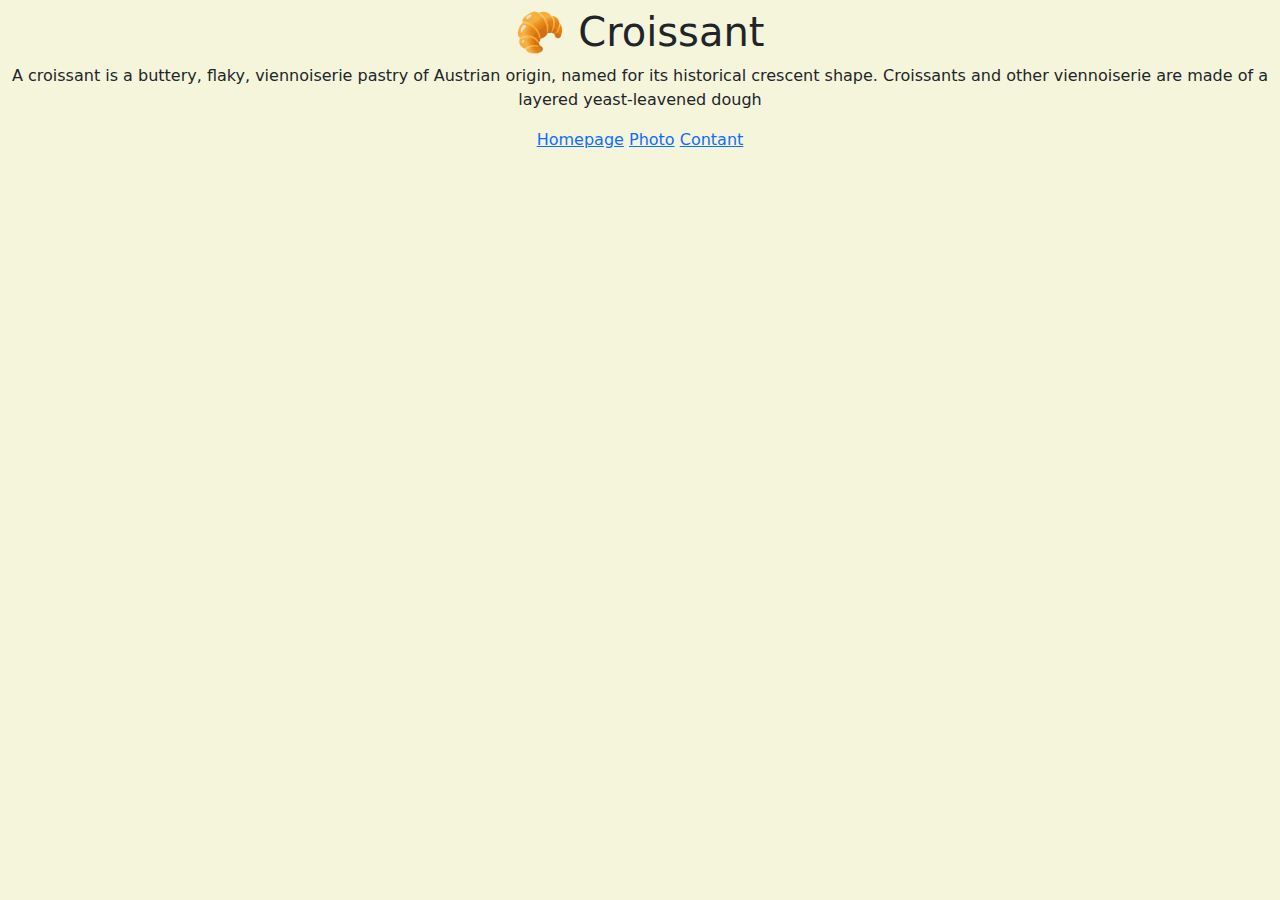
<file: index.html>
<!DOCTYPE html>
<html lang="en">
<head>
    <meta charset="UTF-8">
    <meta name="viewport" content="width=device-width, initial-scale=1.0">
    <title>My site</title>
    <link rel="stylesheet" href="style.css">
    <link href="https://cdn.jsdelivr.net/npm/bootstrap@5.3.3/dist/css/bootstrap.min.css" rel="stylesheet" integrity="sha384-QWTKZyjpPEjISv5WaRU9OFeRpok6YctnYmDr5pNlyT2bRjXh0JMhjY6hW+ALEwIH" crossorigin="anonymous">
<script src="https://cdn.jsdelivr.net/npm/bootstrap@5.3.3/dist/js/bootstrap.bundle.min.js" integrity="sha384-YvpcrYf0tY3lHB60NNkmXc5s9fDVZLESaAA55NDzOxhy9GkcIdslK1eN7N6jIeHz" crossorigin="anonymous"></script>
</head>
<body class="body">
    <H1>🥐 Croissant</H1>
    <p> A croissant is a buttery, flaky, viennoiserie pastry of Austrian origin, named for its historical crescent shape. Croissants and other viennoiserie are made of a layered yeast-leavened dough

    </p>
    <div class="links">
 <a href="index.html">Homepage</a>
<a href="photo.html">Photo</a>
<a href="content.html">Contant</a>
    </div>

</body>
</html>
</file>
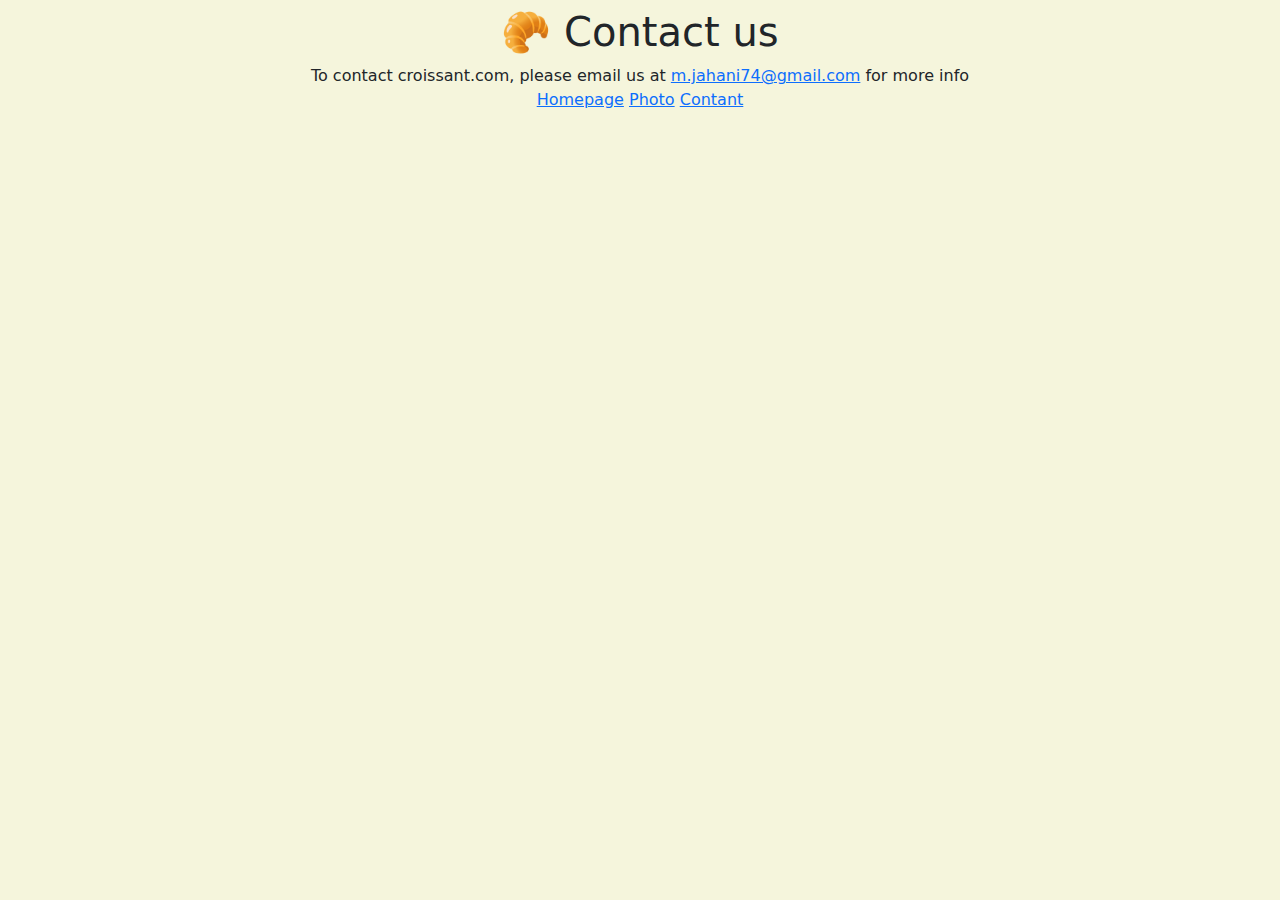
<file: content.html>
<!DOCTYPE html>
<html lang="en">
<head>
    <meta charset="UTF-8">
    <meta name="viewport" content="width=device-width, initial-scale=1.0">
    <title>contant</title>
    <link rel="stylesheet" href="style.css">
    <link href="https://cdn.jsdelivr.net/npm/bootstrap@5.3.3/dist/css/bootstrap.min.css" rel="stylesheet" integrity="sha384-QWTKZyjpPEjISv5WaRU9OFeRpok6YctnYmDr5pNlyT2bRjXh0JMhjY6hW+ALEwIH" crossorigin="anonymous">
<script src="https://cdn.jsdelivr.net/npm/bootstrap@5.3.3/dist/js/bootstrap.bundle.min.js" integrity="sha384-YvpcrYf0tY3lHB60NNkmXc5s9fDVZLESaAA55NDzOxhy9GkcIdslK1eN7N6jIeHz" crossorigin="anonymous"></script>
</head>
<body class="body">
    <h1>🥐 Contact us</h1>
    <span>
        To contact croissant.com, please email us at
        <a href="milto:m.jahani74@gmail.com">m.jahani74@gmail.com</a>
        for more info
    </span>
    <div class="links">
        <a href="index.html">Homepage</a>
       <a href="photo.html">Photo</a>
       <a href="content.html">Contant</a>
           </div>

</body>
</html>
</file>
<file: style.css>
.body{
    background-color: beige;
    display: block;
    margin: 8px;
}
h1{
    text-align: center;
    display: block;
    font-weight: bold;
}

p{
    display: block;
    text-align: center;
}

.links {
    text-align: center;
    color: green;
    margin: 0 10px;
}
img{
    display: block;
    max-width: 100%;
    margin: 30px auto;
    overflow-clip-margin: content-box;
    overflow: clip;
    border-radius: 10px;
}
span{
    text-align: center;
    display: block;
}
</file>
